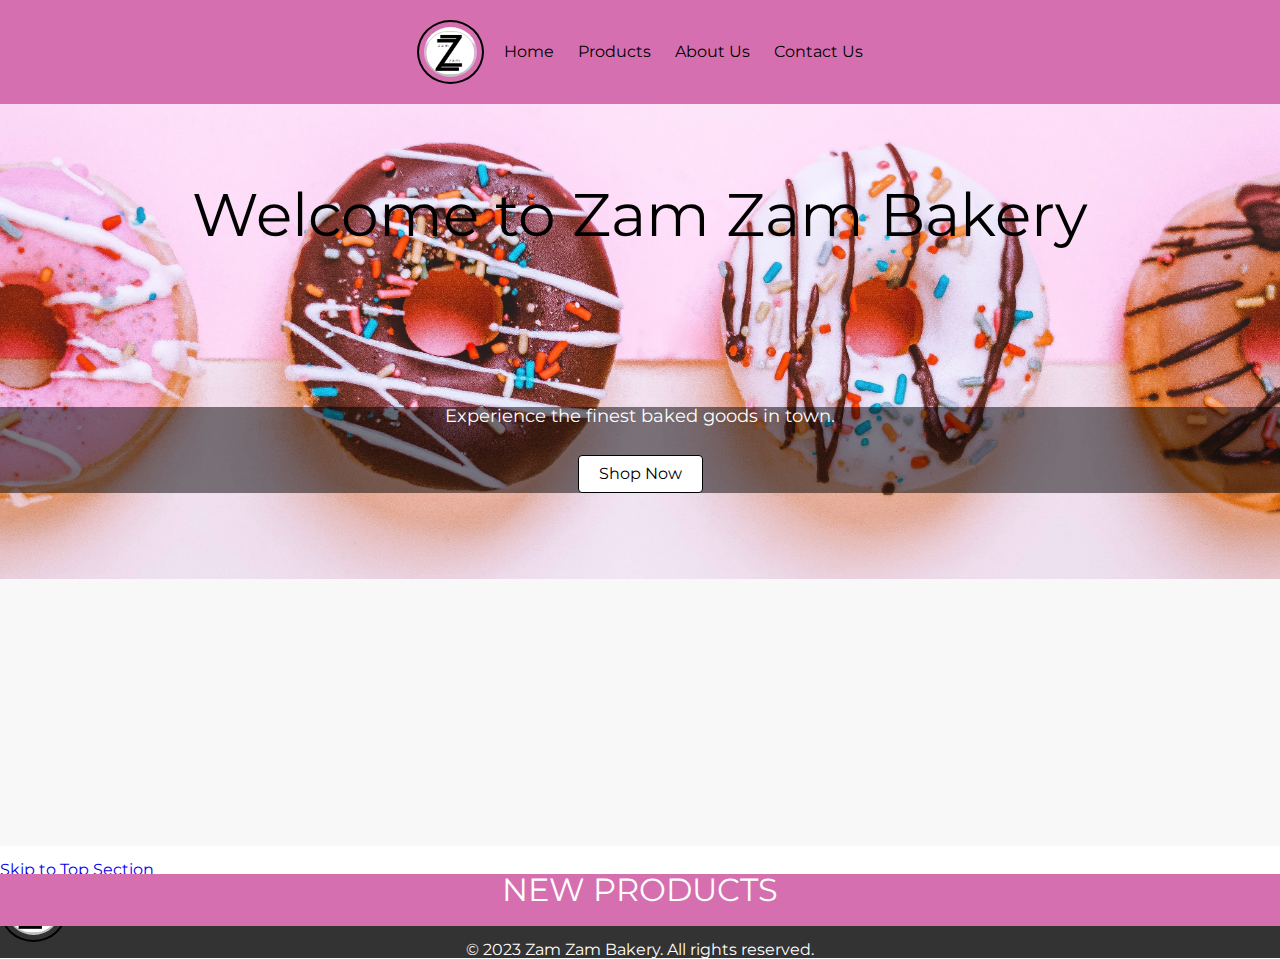
<file: index.html>
<!DOCTYPE html>
<html lang="en">
<head>
    <meta charset="UTF-8">
    <meta name="viewport" content="width=device-width, initial-scale=1.0">
    <title>Midterm</title>
    <link href="css/main.css" rel="stylesheet">
    <!-- the font below is the primary font used -->
    <link href="https://fonts.googleapis.com/css2?family=Montserrat:ital,wght@0,400;1,600&display=swap" rel="stylesheet">
</head>
<body>

  <header>
    <nav>
      <div class="logo">
        <img src="images/logo.jpg" alt="Zam Zam Bakery Logo">
      </div>
      <ul class="nav-links">
        <li><a href="index.html">Home</a></li>
        <li><a href="products.html">Products</a></li>
        <li><a href="about.html">About Us</a></li>
        <li><a href="contact.html">Contact Us</a></li>
      </ul>
    </nav>
  </header>

  <section class="background">
    <img src="images/background-image.jpg" alt="Background Image">

    <div id="backhome" class="background-heading"><h1>Welcome to Zam Zam Bakery</h1></div>
    
    <div class="background-content">
      <p>Experience the finest baked goods in town.</p>
      <a href="products.html" class="btn">Shop Now</a>
    </div>

  </section>

  <section class="newproducts">
    <div class="newprodhead"><h2>NEW PRODUCTS</h2></div>
    
    <div class="productgrid">
        <img src="images/biscuit.jpg" alt="picture of a biscuit">
        <img src="images/cake.jpg" alt="picture of a cake">
        <img src="images/cookies.jpg" alt="picture of a cookie">
        <img src="images/donut.jpg" alt="picture of a donut">
    </div>
  </section>

  <!-- skip link for every page given -->
  <br><a href="#backhome" class="skip-links">Skip to Top Section</a><br>

  <footer>
    <div class="logo">
        <img src="images/logo.jpg" alt="Zam Zam Bakery Logo">
    </div>
    <p>&copy; 2023 Zam Zam Bakery. All rights reserved.</p>
  </footer>


</body>
</html>
</file>
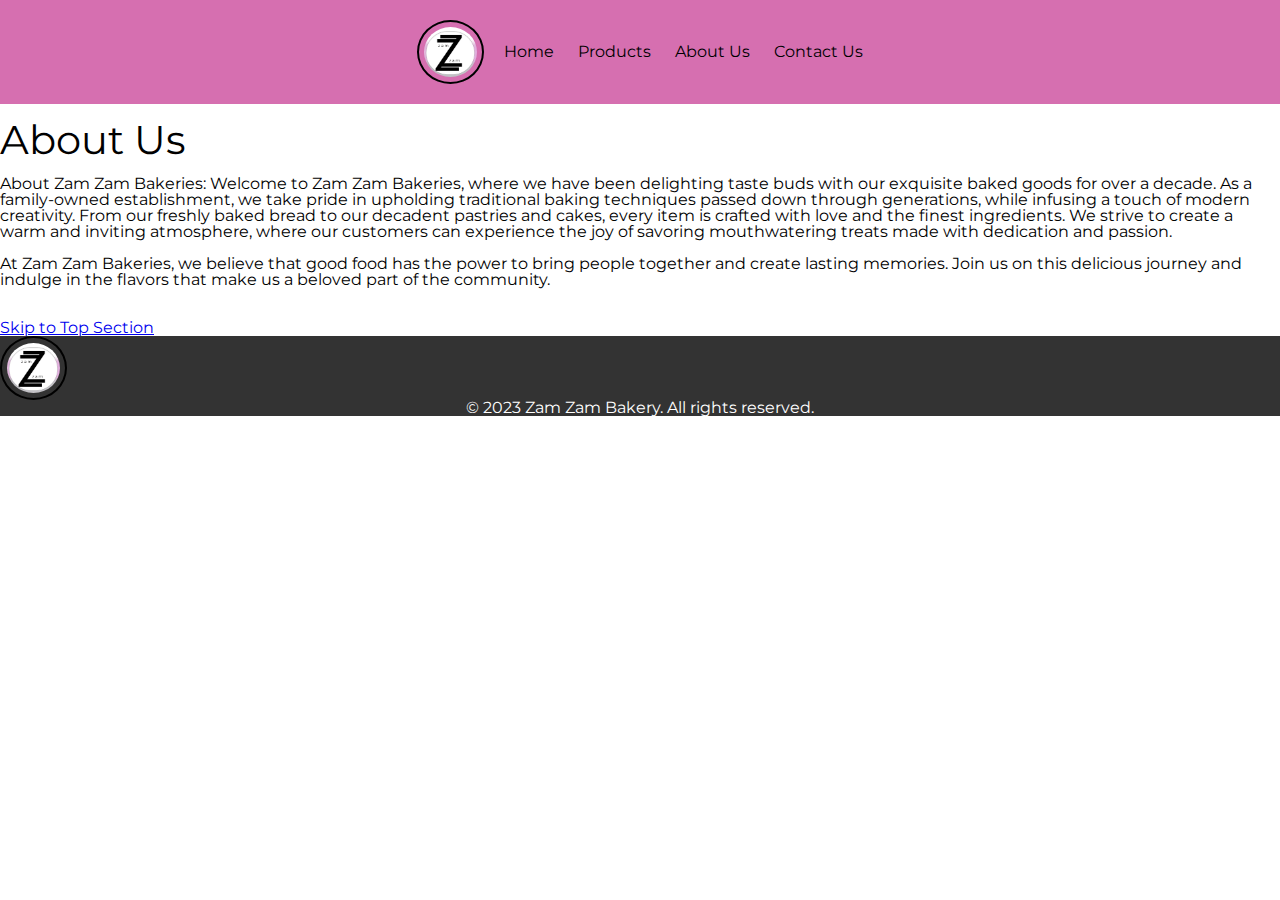
<file: about.html>
<!DOCTYPE html>
<html lang="en">
<head>
    <meta charset="UTF-8">
    <meta name="viewport" content="width=device-width, initial-scale=1.0">
    <title>Midterm</title>
    <link href="css/main.css" rel="stylesheet">
    <link href="https://fonts.googleapis.com/css2?family=Montserrat:ital,wght@0,400;1,600&display=swap" rel="stylesheet">
</head>
<body>

  <header>
    <nav>
      <div class="logo">
        <img src="images/logo.jpg" alt="Zam Zam Bakery Logo">
      </div>
      <ul class="nav-links">
        <li><a href="index.html">Home</a></li>
        <li><a href="products.html">Products</a></li>
        <li><a href="about.html">About Us</a></li>
        <li><a href="contact.html">Contact Us</a></li>
      </ul>
    </nav>
  </header>

  <section id="abouthome" class="about">
    <br><h2>About Us</h2><br>
    <p>About Zam Zam Bakeries:
    Welcome to Zam Zam Bakeries, where we have been delighting taste buds with our exquisite baked goods for over a decade. As a family-owned establishment, we take pride in upholding traditional baking techniques passed down through generations, while infusing a touch of modern creativity. From our freshly baked bread to our decadent pastries and cakes, every item is crafted with love and the finest ingredients. We strive to create a warm and inviting atmosphere, where our customers can experience the joy of savoring mouthwatering treats made with dedication and passion.</p><br>
    <p>At Zam Zam Bakeries, we believe that good food has the power to bring people together and create lasting memories. Join us on this delicious journey and indulge in the flavors that make us a beloved part of the community.</p>
  </section><br>

  <br><a href="#abouthome" class="skip-links">Skip to Top Section</a><br>

  <footer>
    <div class="logo">
        <img src="images/logo.jpg" alt="Zam Zam Bakery Logo">
    </div>
    <p>&copy; 2023 Zam Zam Bakery. All rights reserved.</p>
  </footer>
</body>
</html>
</file>
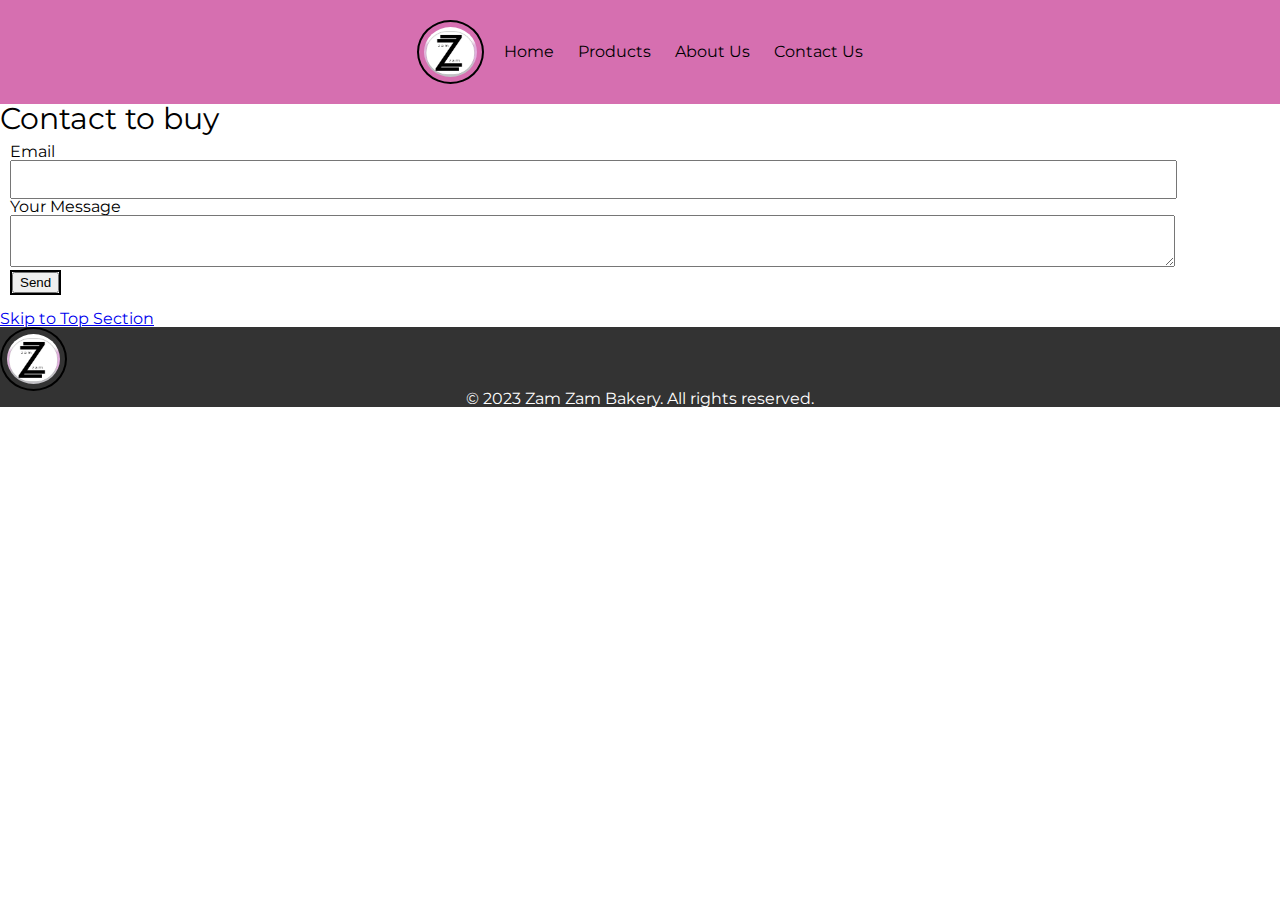
<file: contact.html>
<!DOCTYPE html>
<html lang="en">
<head>
    <meta charset="UTF-8">
    <meta name="viewport" content="width=device-width, initial-scale=1.0">
    <title>Midterm</title>
    <link href="css/main.css" rel="stylesheet">

    <link href="https://fonts.googleapis.com/css2?family=Montserrat:ital,wght@0,400;1,600&display=swap" rel="stylesheet">
</head>
<body>

  <header>
    <nav>
      <div class="logo">
        <img src="images/logo.jpg" alt="Zam Zam Bakery Logo">
      </div>
      <ul class="nav-links">
        <li><a href="index.html">Home</a></li>
        <li><a href="products.html">Products</a></li>
        <li><a href="about.html">About Us</a></li>
        <li><a href="contact.html">Contact Us</a></li>
      </ul>
    </nav>
  </header>

  <section id="contacthome">
    <h1 class="contact">Contact to buy</h1>
    <form class="contactus">
    <div class="cform">
        <label for="email">Email</label><br>
        <input type="text" id="email" name="e-mail"><br>

        <label for="message">Your Message</label><br>
        <textarea id="message"></textarea>
    </div>
    <div class="enter">
        <input type="submit" value="Send">
    </div>
    </form>
</section>

<br><a href="#contacthome" class="skip-links">Skip to Top Section</a><br>

<footer>
    <div class="logo">
        <img src="images/logo.jpg" alt="Zam Zam Bakery Logo">
    </div>
    <p>&copy; 2023 Zam Zam Bakery. All rights reserved.</p>
  </footer>
</body>
</html>
</file>
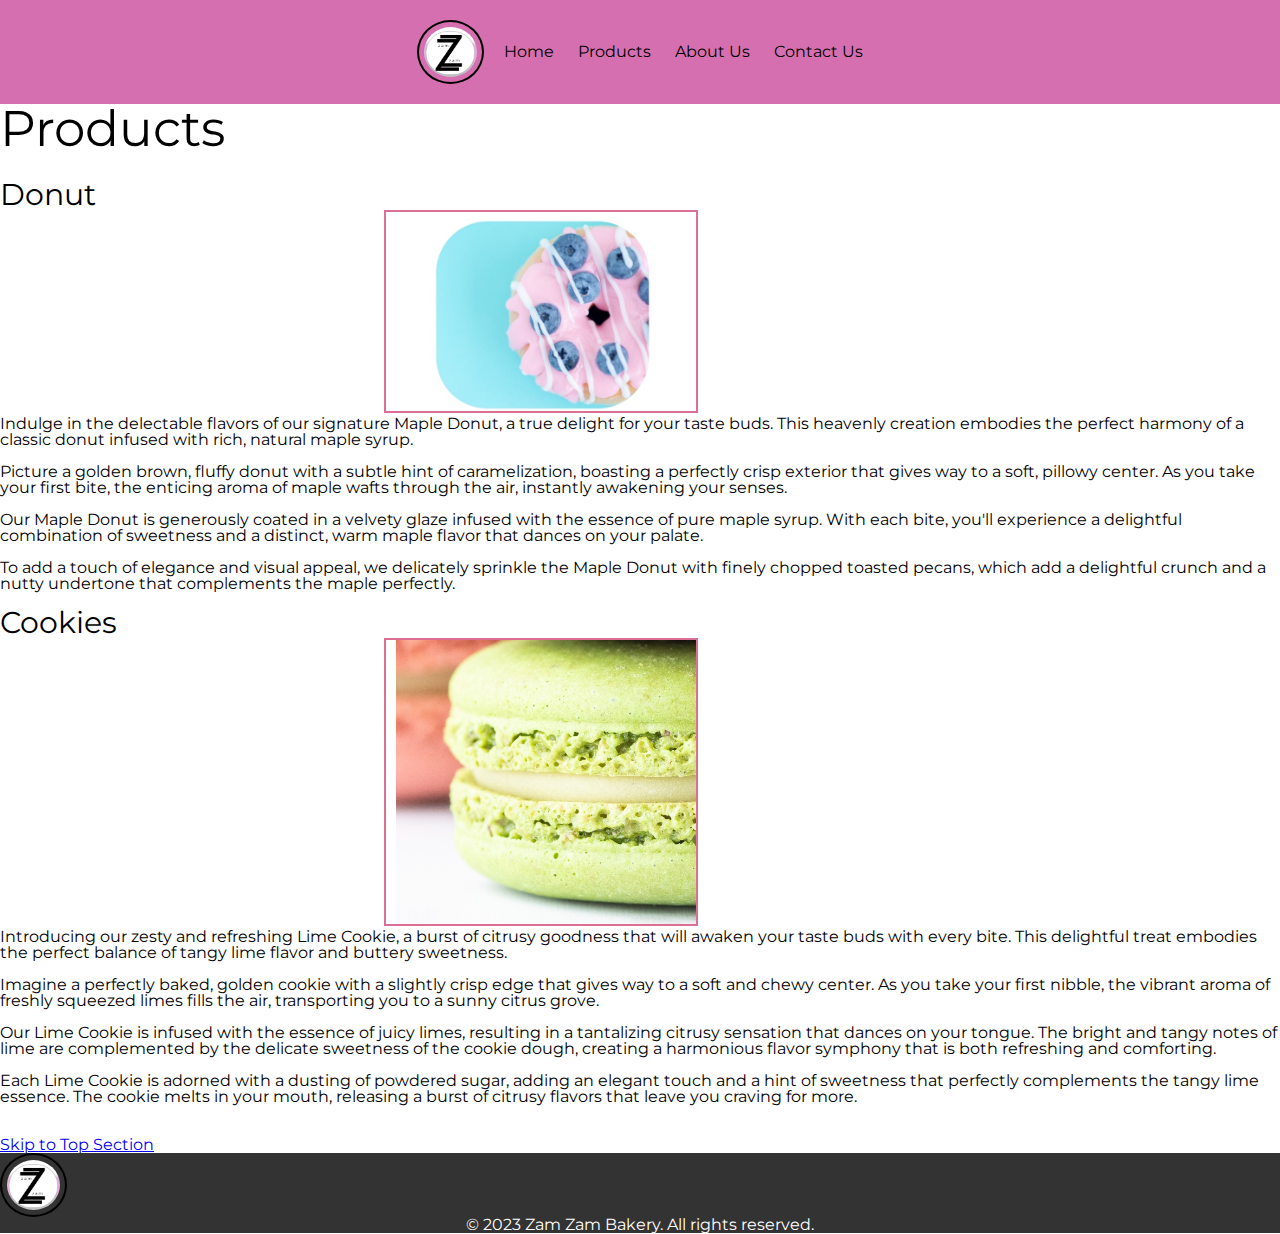
<file: products.html>
<!DOCTYPE html>
<html lang="en">
<head>
    <meta charset="UTF-8">
    <meta name="viewport" content="width=device-width, initial-scale=1.0">
    <title>Midterm</title>
    <link href="css/main.css" rel="stylesheet">
    <link href="https://fonts.googleapis.com/css2?family=Montserrat:ital,wght@0,400;1,600&display=swap" rel="stylesheet">
</head>
<body>

  <header>
    <nav>
      <div class="logo">
        <img src="images/logo.jpg" alt="Zam Zam Bakery Logo">
      </div>
      <ul class="nav-links">
        <li><a href="index.html">Home</a></li>
        <li><a href="products.html">Products</a></li>
        <li><a href="about.html">About Us</a></li>
        <li><a href="contact.html">Contact Us</a></li>
      </ul>
    </nav>
  </header>

 
  <div id="producthome" class="prodimage"> 
    <h1>Products</h1><br>
            <h2>Donut</h2>
            <img src="images/donut.jpg" alt="picture of a donut">
            <p>Indulge in the delectable flavors of our signature Maple Donut, a true delight for your taste buds. This heavenly creation embodies the perfect harmony of a classic donut infused with rich, natural maple syrup.</p><br>
            <p>Picture a golden brown, fluffy donut with a subtle hint of caramelization, boasting a perfectly crisp exterior that gives way to a soft, pillowy center. As you take your first bite, the enticing aroma of maple wafts through the air, instantly awakening your senses.</p><br>
            <p>Our Maple Donut is generously coated in a velvety glaze infused with the essence of pure maple syrup. With each bite, you'll experience a delightful combination of sweetness and a distinct, warm maple flavor that dances on your palate.</p><br>
            <p>To add a touch of elegance and visual appeal, we delicately sprinkle the Maple Donut with finely chopped toasted pecans, which add a delightful crunch and a nutty undertone that complements the maple perfectly.</p><br>

            <h2>Cookies</h2>
            <img src="images/cookies.jpg" alt="picture of a cookie">
            <p>Introducing our zesty and refreshing Lime Cookie, a burst of citrusy goodness that will awaken your taste buds with every bite. This delightful treat embodies the perfect balance of tangy lime flavor and buttery sweetness.</p><br>
            <p>Imagine a perfectly baked, golden cookie with a slightly crisp edge that gives way to a soft and chewy center. As you take your first nibble, the vibrant aroma of freshly squeezed limes fills the air, transporting you to a sunny citrus grove.</p><br>
            <p>Our Lime Cookie is infused with the essence of juicy limes, resulting in a tantalizing citrusy sensation that dances on your tongue. The bright and tangy notes of lime are complemented by the delicate sweetness of the cookie dough, creating a harmonious flavor symphony that is both refreshing and comforting.</p><br>
            <p>Each Lime Cookie is adorned with a dusting of powdered sugar, adding an elegant touch and a hint of sweetness that perfectly complements the tangy lime essence. The cookie melts in your mouth, releasing a burst of citrusy flavors that leave you craving for more.</p><br>

    </div>

    <br><a href="#producthome" class="skip-links">Skip to Top Section</a><br>



  <footer>
  <div class="logo">
      <img src="images/logo.jpg" alt="Zam Zam Bakery Logo">
  </div>
  <p>&copy; 2023 Zam Zam Bakery. All rights reserved.</p>
</footer>
</body>
</html>
</file>
<file: css/main.css>
html, body, div, span, applet, object, iframe,
h1, h2, h3, h4, h5, h6, p, blockquote, pre,
a, abbr, acronym, address, big, cite, code,
del, dfn, em, img, ins, kbd, q, s, samp,
small, strike, strong, sub, sup, tt, var,
b, u, i, center,
dl, dt, dd, ol, ul, li,
fieldset, form, label, legend,
table, caption, tbody, tfoot, thead, tr, th, td,
article, aside, canvas, details, embed, 
figure, figcaption, footer, header, hgroup, 
menu, nav, output, ruby, section, summary,
time, mark, audio, video {
	margin: 0;
	padding: 0;
	border: 0;
	font-size: 100%;
	font: inherit;
	vertical-align: baseline;
}
/* HTML5 display-role reset for older browsers */
article, aside, details, figcaption, figure, 
footer, header, hgroup, menu, nav, section {
	display: block;
}
body {
	line-height: 1;
}
ol, ul {
	list-style: none;
}
blockquote, q {
	quotes: none;
}
blockquote:before, blockquote:after,
q:before, q:after {
	content: '';
	content: none;
}
table {
	border-collapse: collapse;
	border-spacing: 0;
}

/* css properties */

body, h1, h2, p, ul, li {
    font-family: 'Montserrat', sans-serif;
    margin: 0;
  }
  
/* navigation links */
  nav {
    background-color: #d66fb0;
    padding: 20px;
    display: flex;
    justify-content: center;
    align-items: center;
  }
  
  .logo img {
    height: 50px;
    display: flex;
    margin-left: 0;
    border-radius: 50%;
    border: 2px solid #000; 
    padding: 5px;
  }
  
  .nav-links li {
    display: inline-block;
    margin-left: 20px;
  }

  .nav-links li a {
    /* removed underline of nav links */
    text-decoration: none;
    color: #000000;
  }

  .background {
    background-position: center;
    color: #000000;
    text-align: center;
    padding: 0;
  }

  .background img {
    display: block;
    width: 100%;
  }
  
  .background-content {
    background: rgba(0,0,0,0.5);
    color: #ffffff;
    padding: auto;
    width: 100%;
    margin: 0 auto;
    position: absolute;
    top: 50%;
    left: 50%;
    transform: translate(-50%, -50%);
    text-align: center;
    color: #fff;
    /* added z-index to put text box in front of image */
    z-index: 1;
  }
  
  .background-heading {
    color: #000000;
    padding: auto;
    width: 100%;
    margin: 0 auto;
    position: absolute;
    top: 25%;
    left: 50%;
    transform: translate(-50%, -50%);
    text-align: center;

  }

  .background h1 {
    font-size: 60px;
    margin-bottom: 20px;
  }
  
  .background p {
    font-size: 18px;
    margin-bottom: 30px;
    
  }
  
  .btn {
    display: inline-block;
    background-color: #ffffff;
    border: 1px solid black;
    color: #000000;
    padding: 10px 20px;
    text-decoration: none;
    border-radius: 4px;
  }

  .newprodhead{
    background: #d66fb0;
    color: #ffffff;
    padding: auto;
    width: 100%;
    margin: 0 auto;
    position: absolute;
    top: 100%;
    left: 50%;
    transform: translate(-50%, -50%);
    text-align: center;
    color: #fff;
  }
  
  .newproducts {
    text-align: center;
    padding: 80px 0;
    background-color: #f8f8f8;
  }
  
  .newproducts h2 {
    font-size: 32px;
    margin-bottom: 20px;
  }
  
  .newproducts p {
    font-size: 18px;
    margin-bottom: 20px;
  }

 .productgrid {
    align-items: center;
    justify-content: center;
    display: grid;
    grid-template-columns: 1fr 1fr 1fr 1fr;

 }

 /* added fade in animation to new products */
 .productgrid img{
    width: 100px;
    height: auto;
    padding: 0;
    opacity: 0;
    animation: fade-in 1s ease-in-out forwards;
 }

 @keyframes fade-in {
    from {
      opacity: 0;
    }
    to {
      opacity: 1;
    }
  }

.about h2{
  font-size: 40px;
}

/* contact form information */
.contact{
    font-size: 30px;
}

.contactus{
    padding-left: 10px;
    padding-top: 10px;
}

.cform input, .cform textarea{
    padding: 10px;
    width: 90%;
    padding-bottom: 10px;
}

.enter{
    border: 2px solid black;
    width: fit-content;
    
}


/* centred images for products */
.prodimage img{
  width: 300px;
  height: auto;
  padding-left: 10px;
  border: 2px solid palevioletred;
  position: relative;
  top: 50%;
  left: 30%;
}

.prodimage h2 {
  font-size: 30px;
}

.prodimage h1 {
  font-size: 50px;
  padding-bottom: 10px;
}

.skip-links{
  padding-bottom: 10px;
}

footer {
    background-color: #333;
    color: #fff;
    text-align: center;
}
</file>
